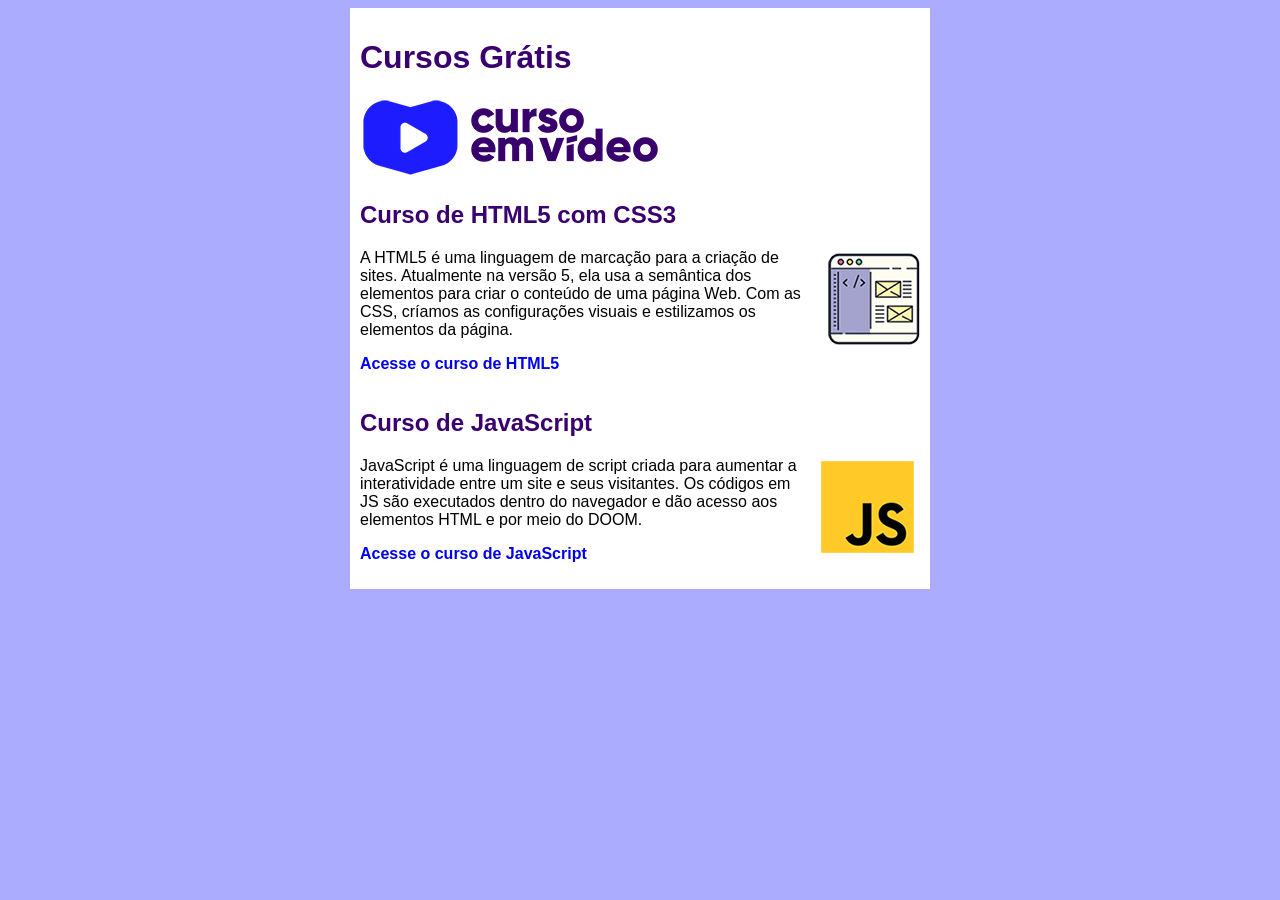
<file: index.html>
<!DOCTYPE html>
<html lang="pt-br">
<head>
    <meta charset="UTF-8">
    <meta name="viewport" content="width=device-width, initial-scale=1.0">
    <title>Curso em Video</title>
    <link rel="stylesheet" href="estilos/style.css">
    <link rel="stylesheet" href="estilos/responsivo.css">
</head>
<body>  
<main>
<header>
    <h1>Cursos Grátis</h1>
    <img src="./imagens/curso-em-video-cor.png" alt="Curso em Vídeo">
</header>
<article>
<h2>Curso de HTML5 com CSS3</h2>
<img class="lado" src="./imagens/curso-html-css.png" alt="Curso HTML">
<p>A HTML5 é uma linguagem de marcação para a criação de sites. Atualmente na versão 5, ela usa a semântica dos elementos para criar o conteúdo de uma página Web. Com as CSS, críamos as configurações visuais e estilizamos os elementos da página.</p>
<p><a href="curso-html.html"">Acesse o curso de HTML5</a></p>
</article>
<article>
    <h2>Curso de JavaScript</h2>
    <img class="lado" src="./imagens/curso-javascript.png" alt="Curso JS">
    <p>JavaScript é uma linguagem de script criada para aumentar a interatividade entre um site e seus visitantes. Os códigos em JS são executados dentro do navegador e dão acesso aos elementos HTML e por meio do DOOM.</p>
    <p><a href="curso-js.html">Acesse o curso de JavaScript</a></p>
</article>
</main>
</body>
</html>
</file>
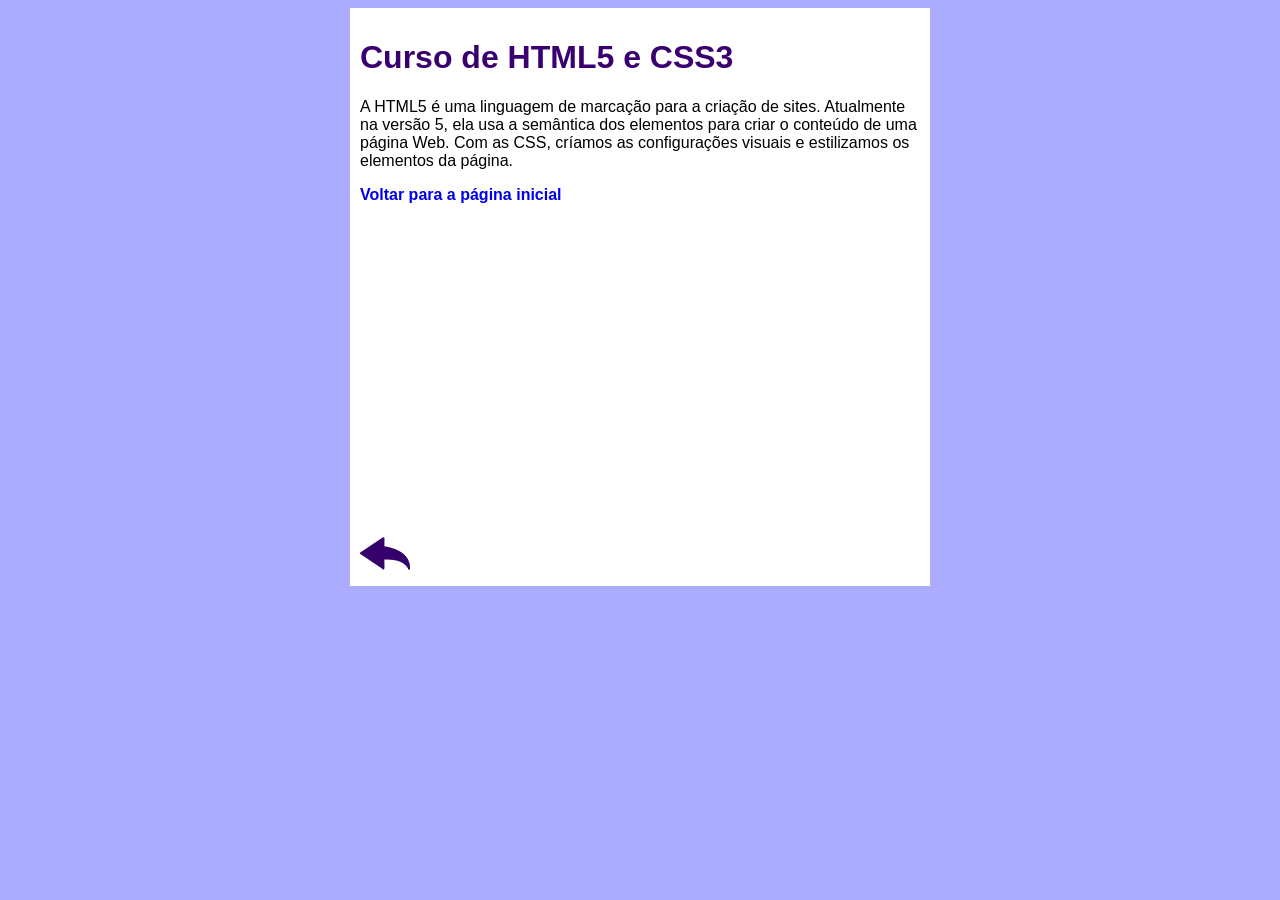
<file: curso-html.html>
<!DOCTYPE html>
<html lang="pt-br">
<head>
    <meta charset="UTF-8">
    <meta name="viewport" content="width=device-width, initial-scale=1.0">
    <title>Curso de HTML</title>
    <link rel="stylesheet" href="estilos/style.css">
    <link rel="stylesheet" href="estilos/responsivo.css">
</head>

<body>

    <main>
        <header>
            <h1>Curso de HTML5 e CSS3</h1>
        </header>
        <article>
            <p>A HTML5 é uma linguagem de marcação para a criação de sites. Atualmente na versão 5, ela usa a semântica dos elementos para criar o conteúdo de uma página Web. Com as CSS, críamos as configurações visuais e estilizamos os elementos da página.</p>
            <p><a href="index.html">Voltar para a página inicial</a></p>
            <iframe src="https://www.youtube.com/embed/riSVzwlSnhw" frameborder="0" allow="accelerometer; autoplay; encrypted-midia; gyroscope; picture-in-picture" allowfullscreen></iframe>

            <a href="index.html"><img src="./imagens/btn-back.png" alt="Back arrow button to return to the home page"></a>

        </article>
    </main>
    
</body>
</html>
</file>
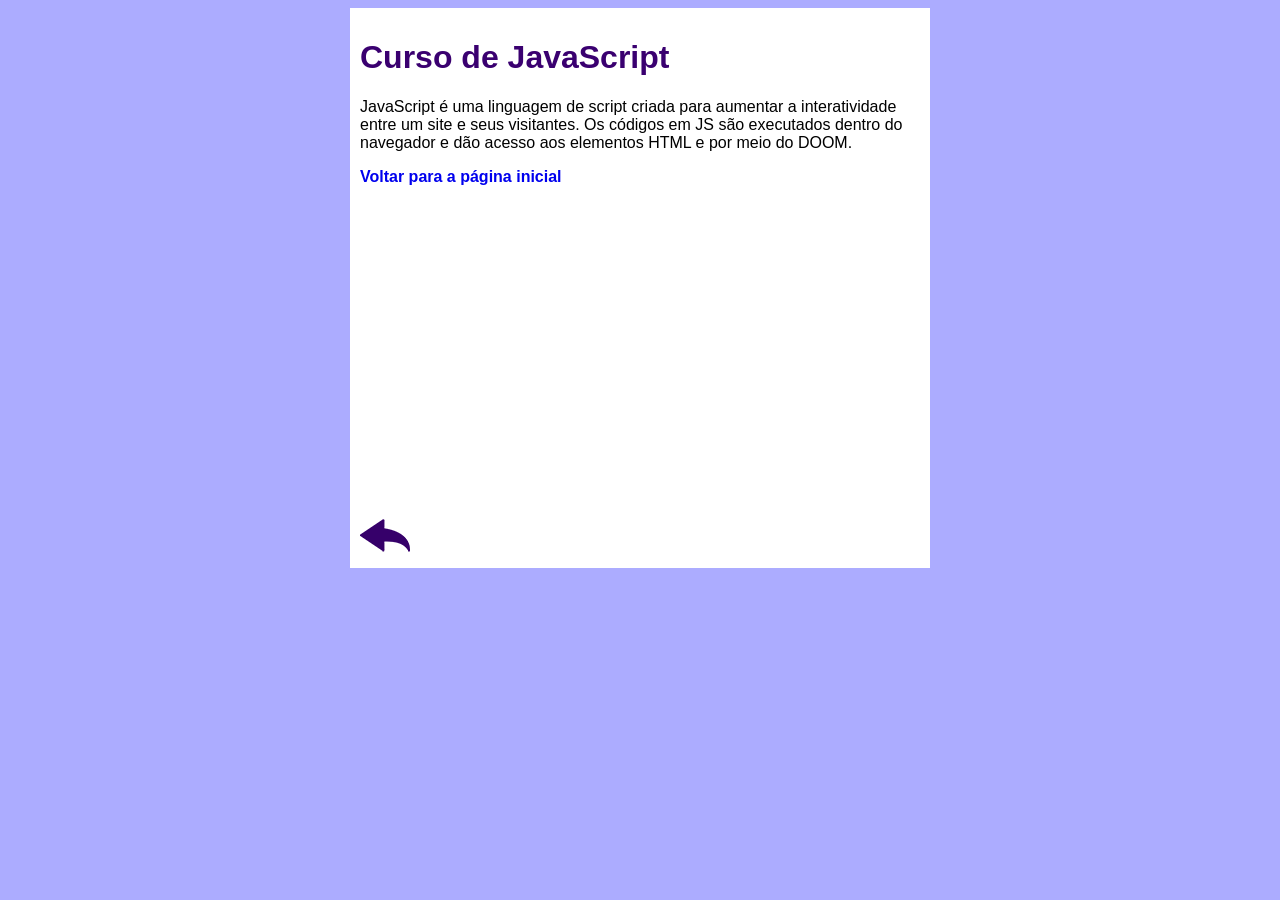
<file: curso-js.html>
<!DOCTYPE html>
<html lang="pt-br">
<head>
    <meta charset="UTF-8">
    <meta name="viewport" content="width=device-width, initial-scale=1.0">
    <title>Curso de JavaScript</title>
    <link rel="stylesheet" href="estilos/style.css">
    <link rel="stylesheet" href="estilos/responsivo.css">
</head>
<body>

    <main>
        <header>
            <h1>Curso de JavaScript</h1>
        </header>
        <article>
            <p>JavaScript é uma linguagem de script criada para aumentar a interatividade entre um site e seus visitantes. Os códigos em JS são executados dentro do navegador e dão acesso aos elementos HTML e por meio do DOOM.</p>
            <p><a href="index.html">Voltar para a página inicial</a></p>
            
        <iframe src="https://www.youtube.com/embed/BXqUH86F-kA" frameborder="0" allow="accelerometer; autoplay; encrypted-midia; gyroscope; picture-in-picture" allowfullscreen></iframe>


        <a href="index.html"><img src="./imagens/btn-back.png" alt="Back arrow button to return to the home page"></a>
        
        </article> 

    </main>
    
</body>
</html>
</file>
<file: estilos/style.css>
* {
    font-family: Arial, Helvetica, sans-serif;
    font-size: 16px;
}

/* make every image responsive by default */
img {
    max-width: 100%;
    height: auto;
}

body {
    background-color: #acacff
}

main {
    background-color: white;
    max-width: 560px; /* limit for large screens */
    width: 90%;          /* fluid width for smaller devices */
    margin: auto;
    padding: 10px;
    box-shadow: 3px 3px 5px rgba(red, green, blue, alpha);
}

/* make embedded videos scale with their container */
iframe {
    width: 100%;
    max-width: 560px; /* default embed width */
    height: auto !important;      /* override inline height */
    aspect-ratio: 16 / 9;         /* maintain 16:9 ratio */
    display: block;               /* remove inline spacing */
}

h1 {
    font-size: 2em;
    color: rgb(58, 0, 112);
}

h2 {
    font-size: 1.5em;
    color: rgb(58, 0, 112);
}

img.lado {
    float: right;
    max-width: 40%;           /* prevent overly large images */
    margin: 0 0 10px 10px;    /* spacing when floated */
}

/* clear floats inside articles if necessary */
article::after {
    content: "";
    display: table;
    clear: both;
}

a {
    color: rgb(red, green, blue);
    text-decoration: none;
    font-weight: bold;
}

a.hover {
    color: rgb(26, 26, 255);
    text-decoration: underline;
}
</file>
<file: estilos/responsivo.css>
/* general adjustments for tablets and smaller */
@media (max-width: 768px) {
    main {
        width: 90%;
    }

    img.lado {
        float: none;
        display: block;
        margin: auto;
        max-width: 80%;
    }

    iframe {
        width: 100%;
        height: auto;
    }
}

/* extra small phones */
@media (max-width: 480px) {
    h1 {
        font-size: 1.5em;
    }

    h2 {
        font-size: 1.2em;
    }

    main {
        padding: 5px;
    }
}
</file>
